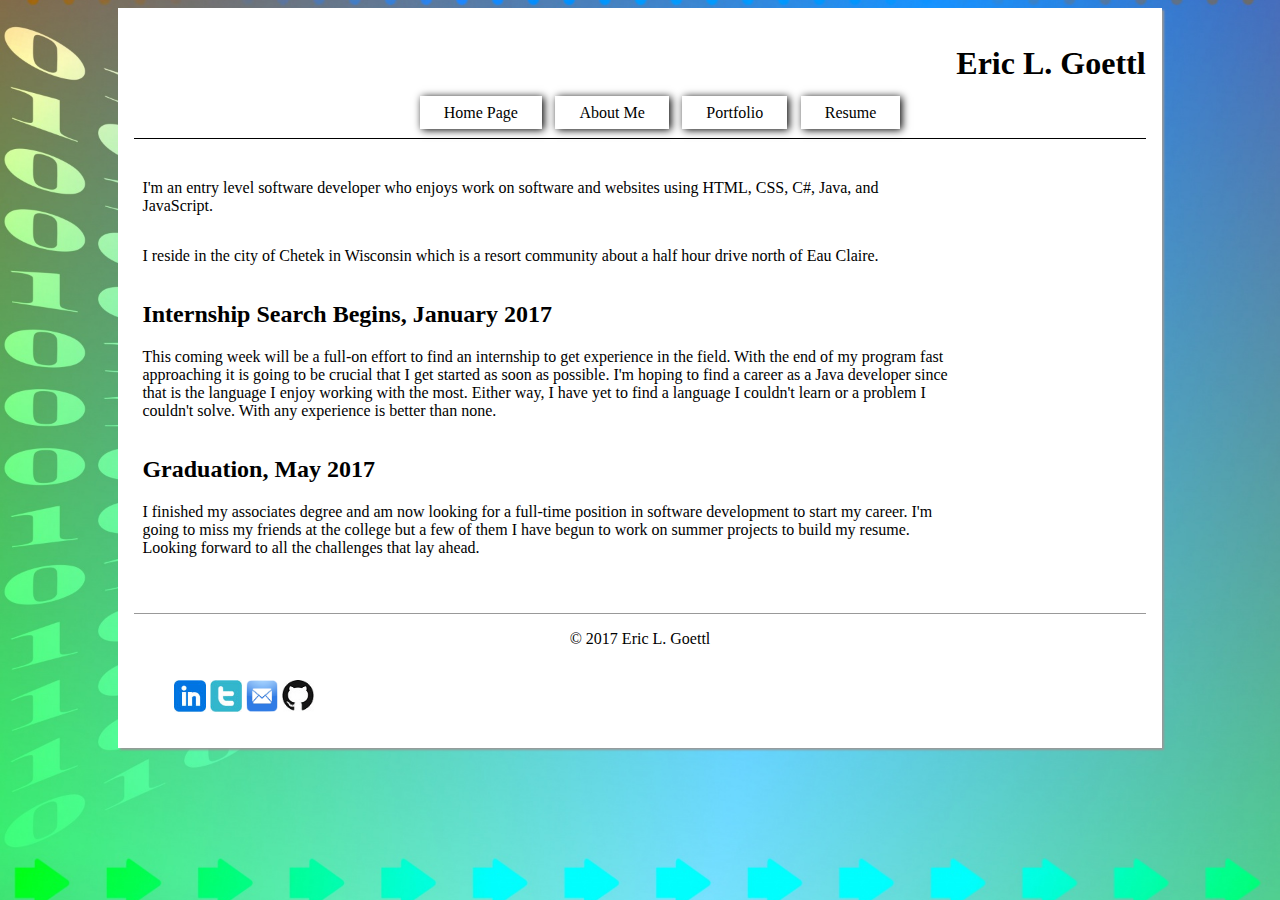
<file: index.html>
<!DOCTYPE html>
<html lang = "en-US">
  <head>
    <title>Eric Goettl Professional Software Developer</title>
    <meta charset="utf-8">
    <meta name="description" content="Eric Lee Goettl's Professional Webpage">
    <meta name="author" content="Eric Goettl">
    <link rel="stylesheet" href="css/styles.css">
        <!-- [if lt IE 9]>
            <script src="js/iejs.js"></script>
        <![endif]-->
  </head>
  <body>
    <div id="wrapper">
      <h1>Eric L. Goettl</h1>
        <nav class="mainNav">
          <ul>
            <li><a href="index.html">Home Page</a></li>
            <li><a href="aboutme.html">About Me</a></li>
            <li><a href="portfolio.html">Portfolio</a></li>
            <li><a href="resume.html">Resume</a></li>
          </ul>
        </nav>
        <main>
          <section>
            <p>I'm an entry level software developer who enjoys work on software and websites using HTML, CSS, C#, Java, and JavaScript.</p>
            <p>I reside in the city of Chetek in Wisconsin which is a resort community about a half hour drive north of Eau Claire.</p>
            <h2>Internship Search Begins, January 2017</h2>
            <p>This coming week will be a full-on effort to find an internship to get experience in the field.  With the end of my program fast approaching it is going to be crucial that I get started as soon as possible.  I'm hoping to find a career as a Java developer since that is the language I enjoy working with the most.  Either way, I have yet to find a language I couldn't learn or a problem I couldn't solve.  With any experience is better than none.</p>
            <h2>Graduation, May 2017</h2>
            <p>I finished my associates degree and am now looking for a full-time position in software development to start my career.  I'm going to miss my friends at the college but a few of them I have begun to work on summer projects to build my resume.  Looking forward to all the challenges that lay ahead.</p>
          </section>
          
        </main>
      <footer>
          <p>&copy; 2017 Eric L. Goettl</p>
          <ul class="contactLinks">
             <li><a href="https://www.linkedin.com/in/eric-goettl-9a3058107"><img src="images/linkedIn.png" alt="LinkedIn link"></a></li>
            <li><a href="https://twitter.com/eric_goettl"><img src="images/Twitter.png" alt="Twitter"></a></li>
            <li><a href="mailto:eric.l.goettl@gmail.com"><img src="images/email%20trans.png" alt="Twitter"></a></li>
            <li><a href="https://github.com/goettleric"><img src="images/github_icon.jpg" alt="Github"></a></li>
          </ul>
        </footer>
      </div>
    </body>
</html>
</file>
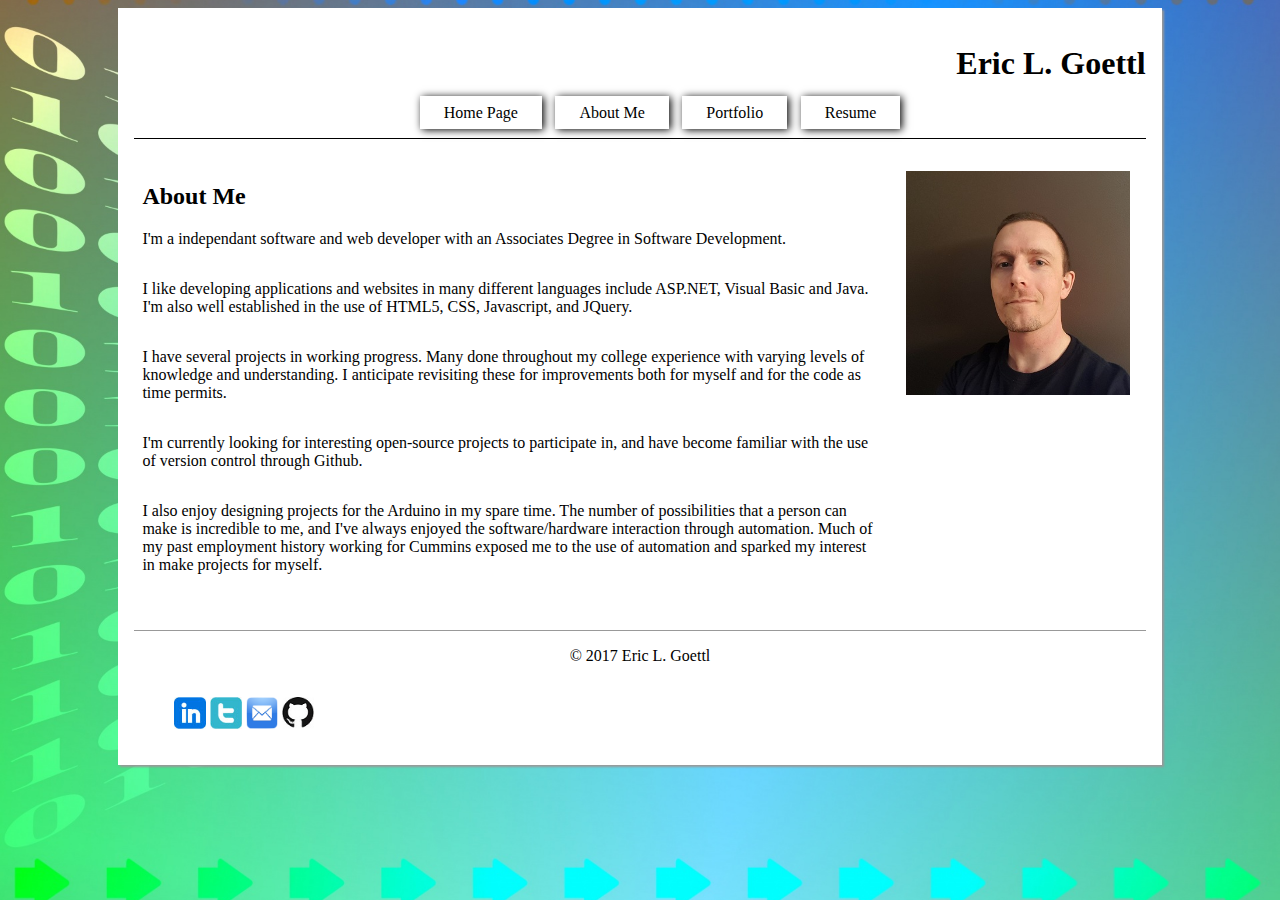
<file: aboutme.html>
<!DOCTYPE html>
<html lang = "en-US">
  <head>
    <title>Eric Goettl Professional Software Developer</title>
    <meta charset="utf-8">
    <meta name="description" content="Eric Lee Goettl's Professional Webpage">
    <meta name="author" content="Eric Goettl">
    <link rel="stylesheet" href="css/styles.css">
        <!-- [if lt IE 9]>
            <script src="js/iejs.js"></script>
        <![endif]-->
  </head>
  <body>
    <div id="wrapper">
      <h1>Eric L. Goettl</h1>
        <nav class="mainNav">
            <ul>
              <li><a href="index.html">Home Page</a></li>
              <li><a href="aboutme.html">About Me</a></li>
              <li><a href="portfolio.html">Portfolio</a></li>
              <li><a href="resume.html">Resume</a></li>
            </ul>
          </nav>
        <main>
          <section>
            <h2>About Me</h2>
            <p>I'm a independant software and web developer with an Associates Degree in Software Development.</p>
            <p>I like developing applications and websites in many different languages include ASP.NET, Visual Basic and Java.  I'm also well established in the use of HTML5, CSS, Javascript, and JQuery.</p>
            <p>I have several projects in working progress.  Many done throughout my college experience with varying levels of knowledge and understanding.  I anticipate revisiting these for improvements both for myself and for the code as time permits.</p>
            <p>I'm currently looking for interesting open-source projects to participate in, and have become familiar with the use of version control through Github.</p>
            <p>I also enjoy designing projects for the Arduino in my spare time.  The number of possibilities that a person can make is incredible to me, and I've always enjoyed the software/hardware interaction through automation.  Much of my past employment history working for Cummins exposed me to the use of automation and sparked my interest in make projects for myself.</p>
          </section>
          <img class="selfPic" src="images/eric_goettl.jpg" alt="Eric's Picture">
        </main>
        <footer>
          <p>&copy; 2017 Eric L. Goettl</p>
          <ul class="contactLinks">
             <li><a href="https://www.linkedin.com/in/eric-goettl-9a3058107"><img src="images/linkedIn.png" alt="LinkedIn link"></a></li>
            <li><a href="https://twitter.com/eric_goettl"><img src="images/Twitter.png" alt="Twitter"></a></li>
            <li><a href="mailto:eric.l.goettl@gmail.com"><img src="images/email%20trans.png" alt="Twitter"></a></li>
            <li><a href="https://github.com/goettleric"><img src="images/github_icon.jpg" alt="Github"></a></li>
          </ul>
        </footer>
      </div>
    </body>
</html>
</file>
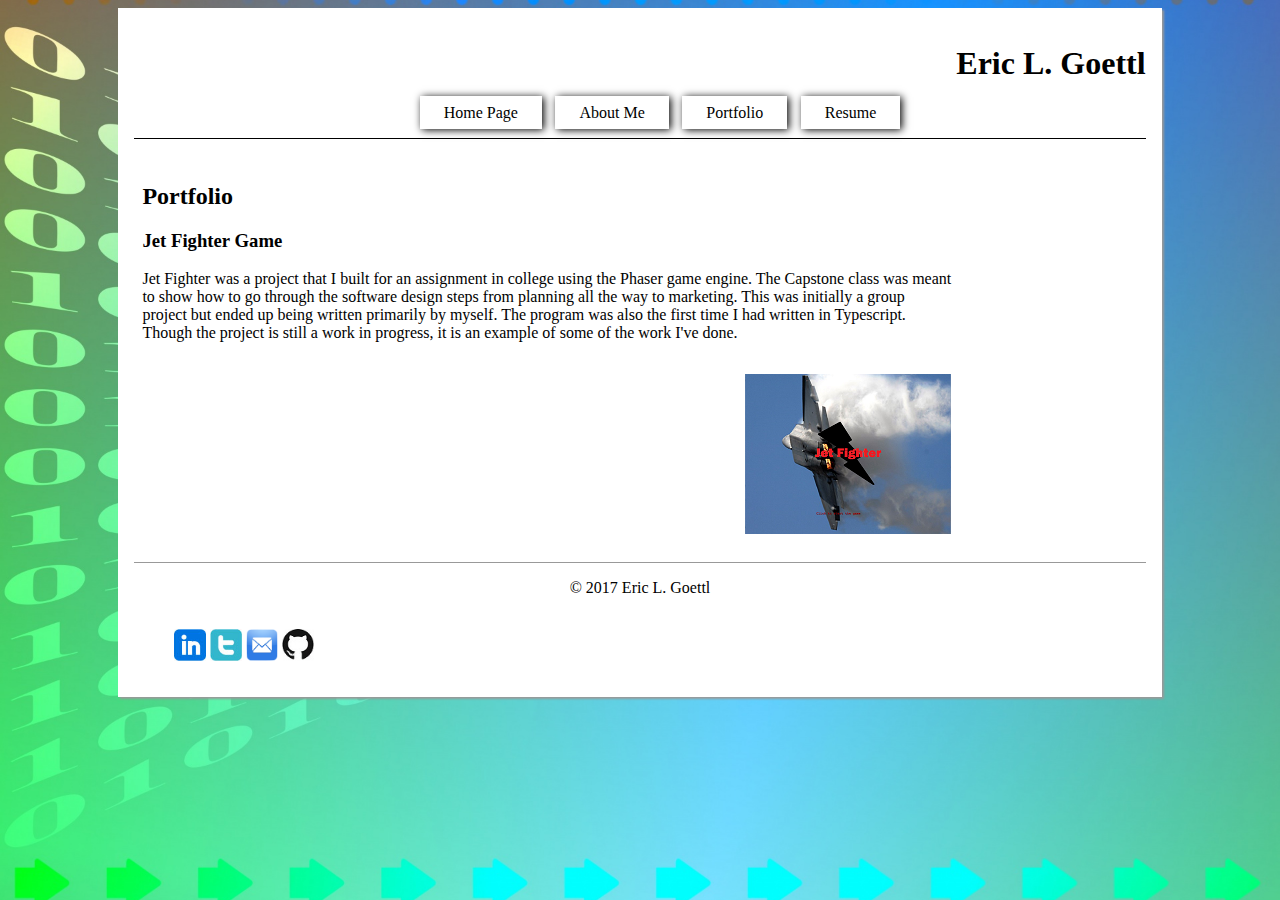
<file: portfolio.html>
<!DOCTYPE html>
<html lang = "en-US">
  <head>
    <title>Eric Goettl Professional Software Developer</title>
    <meta charset="utf-8">
    <meta name="description" content="Eric Lee Goettl's Professional Webpage">
    <meta name="author" content="Eric Goettl">
    <link rel="stylesheet" href="css/styles.css">
        <!-- [if lt IE 9]>
            <script src="js/iejs.js"></script>
        <![endif]-->
  </head>
  <body>
    <div id="wrapper">
      <h1>Eric L. Goettl</h1>
        <nav class="mainNav">
          <ul>
            <li><a href="index.html">Home Page</a></li>
            <li><a href="aboutme.html">About Me</a></li>
            <li><a href="portfolio.html">Portfolio</a></li>
            <li><a href="resume.html">Resume</a></li>
          </ul>
        </nav>
        <main>
          <section>
            <h2>Portfolio</h2>
              <h3>Jet Fighter Game</h3>
                <p>Jet Fighter was a project that I built for an assignment in college using the Phaser game engine.  The Capstone class was meant to show how to go through the software design steps from planning all the way to marketing.  This was initially a group project but ended up being written primarily by myself.  The program was also the first time I had written in Typescript.  Though the project is still a work in progress, it is an example of some of the work I've done.</p>
              <a class="jet" href="https://github.com/goettleric/Jet-Phaser-Game"><img src="/images/JetFighterHome.png"></a>
          </section>
        </main>
      <footer>
          <p>&copy; 2017 Eric L. Goettl</p>
          <ul class="contactLinks">
            <li><a href="https://www.linkedin.com/in/eric-goettl-9a3058107"><img src="images/linkedIn.png" alt="LinkedIn link"></a></li>
            <li><a href="https://twitter.com/eric_goettl"><img src="images/Twitter.png" alt="Twitter"></a></li>
            <li><a href="mailto:eric.l.goettl@gmail.com"><img src="images/email%20trans.png" alt="Twitter"></a></li>
            <li><a href="https://github.com/goettleric"><img src="images/github_icon.jpg" alt="Github"></a></li>
          </ul>
        </footer>
      </div>
    </body>
</html>
</file>
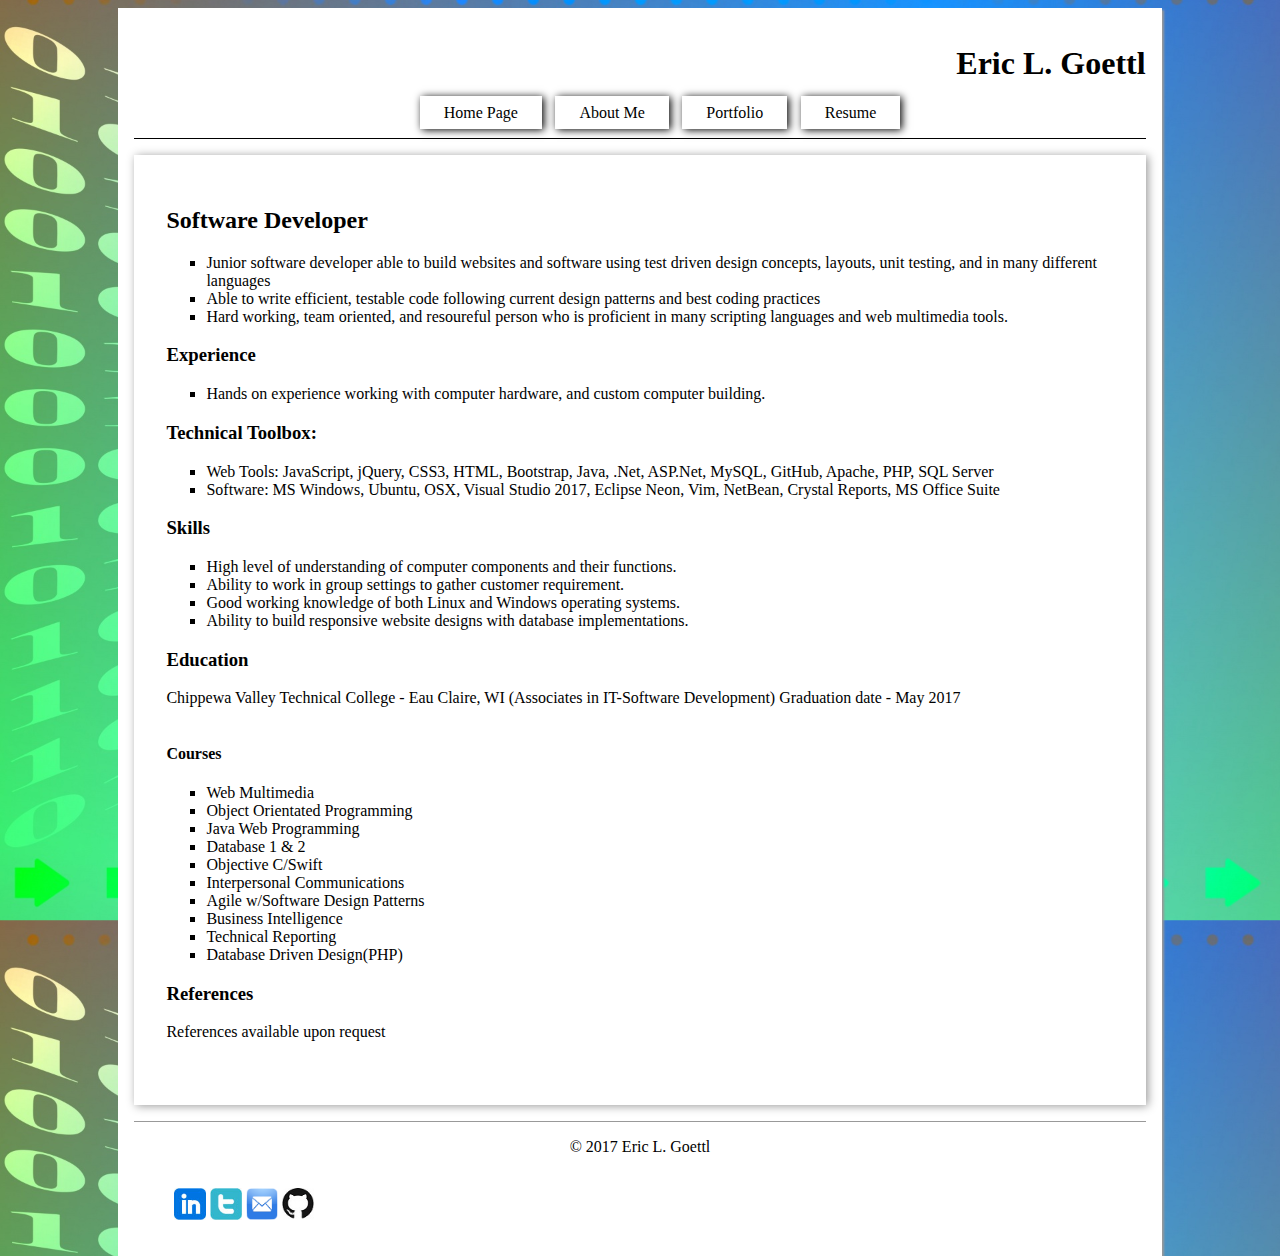
<file: resume.html>
<!DOCTYPE html>
<html lang="en-Us">
  <head>
    <title>Eric Goettl</title>
    <meta charset="utf-8">
    <meta name="description" content="Eric Lee Goettl's Resume' Page">
    <meta name="author" content="Eric Goettl">
    <link rel="stylesheet" href="css/styles.css">
        <!-- [if lt IE 9]>
            <script src="js/iejs.js"></script>
        <![endif]-->
  </head>
  <body>
      <div id="wrapper">
        <h1>Eric L. Goettl</h1>
          <nav class="mainNav">
            <ul>
              <li><a href="index.html">Home Page</a></li>
              <li><a href="aboutme.html">About Me</a></li>
              <li><a href="portfolio.html">Portfolio</a></li>
              <li><a href="resume.html">Resume</a></li>
            </ul>
          </nav>
        <main>
        <section id="resume">
          <h2>Software Developer</h2>
            <ul>
              <li>Junior software developer able to build websites and software using test driven design concepts, layouts, unit testing, and in many different languages</li>
              <li>Able to write efficient, testable code following current design patterns and best coding practices</li>
              <li>Hard working, team oriented, and resoureful person who is proficient in many scripting languages and web multimedia tools.</li>
            </ul>
          <h3>Experience</h3>
            <ul>
              <li>Hands on experience working with computer hardware, and custom computer building.</li> 
            </ul>
          <h3>Technical Toolbox:</h3>
            <ul>
              <li>Web Tools: JavaScript, jQuery, CSS3, HTML, Bootstrap, Java, .Net, ASP.Net, MySQL, GitHub, Apache, PHP, SQL Server</li>
              <li>Software: MS Windows, Ubuntu, OSX, Visual Studio 2017, Eclipse Neon, Vim, NetBean, Crystal Reports, MS Office Suite</li>
            </ul>
          <h3>Skills</h3>
            <ul>
              <li>High level of understanding of computer components and their functions.</li>
              <li>Ability to work in group settings to gather customer requirement.</li>
              <li>Good working knowledge of both Linux and Windows operating systems.</li>
              <li>Ability to build responsive website designs with database implementations.</li>
            </ul>
          <h3>Education</h3>
            <p>Chippewa Valley Technical College - Eau Claire, WI (Associates in IT-Software Development) Graduation date - May 2017 </p>
            <h4>Courses</h4>
              <ul>
                <li>Web Multimedia</li>
                <li>Object Orientated Programming</li>
                <li>Java Web Programming</li>
                <li>Database 1 & 2</li>
                <li>Objective C/Swift</li>
                <li>Interpersonal Communications</li>
                <li>Agile w/Software Design Patterns</li>
                <li>Business Intelligence</li>
                <li>Technical Reporting</li>
                <li>Database Driven Design(PHP)</li>
              </ul>
          <h3>References</h3>
           <p>References available upon request</p>
        </section>
        </main>
      <footer>
        <p>&copy; 2017 Eric L. Goettl</p>
        <ul class="contactLinks">
           <li><a href="https://www.linkedin.com/in/eric-goettl-9a3058107"><img src="images/linkedIn.png" alt="LinkedIn link"></a></li>
            <li><a href="https://twitter.com/eric_goettl"><img src="images/Twitter.png" alt="Twitter"></a></li>
            <li><a href="mailto:eric.l.goettl@gmail.com"><img src="images/email%20trans.png" alt="Twitter"></a></li>
            <li><a href="https://github.com/goettleric"><img src="images/github_icon.jpg" alt="Github"></a></li>
        </ul>
      </footer>
    </div>
  </body>
</html>
</file>
<file: css/styles.css>
html {
  margin: auto;
  padding: 0rem;
  height: 100%;
  background-image: url(../images/world-map-background-1448020488w5o.jpeg);
  background-repeat: repeat;
  background-position: center;
  background-size: cover;
}

h1 {
  text-align: right;
}

 #wrapper {
  position: relative;
  margin: auto;
  padding: 1rem;
  width: 80%;
  height: 100%;
  background-color: #fff;
  box-shadow: 2px 2px 2px #999;
}

.mainNav {
  margin: auto;
  max-width: 100%;
  text-align: center;
  list-style: none;
  border-bottom: 1px solid #000;
}

.mainNav li {
  margin: .3rem;
  display: inline;
  padding: .5rem;
  box-shadow: 2px 1px 8px #000;
}

.mainNav li:hover {
  background-color:skyblue;
  box-shadow: none;
}

.mainNav a {
  color: #000;
  padding: 0rem 1rem;
  text-decoration: none;
}

.mainNav a:hover {
  color: blue;
}

.mainNav a:visited {
  color: green;
}

main {
  display: flex;
  margin: 1rem auto;
}

.selfPic {
  padding: 1rem;
  width: auto;
  height: 14rem;
}

section {
  width: 80%;
  padding: .5rem;
  float:left;
  
}

#resume {
  margin: auto;
  width: auto;
  padding: 2rem;
  box-shadow: 2px 1px 9px #999;
  border: 1px solid 777;
}

h2 {
  text-align: left;
}

p {
  padding-bottom: 1rem;
}

ul li {
  list-style: square;
}


.contactLinks img {
  width: 32px;
  height: 32px;
}

.jet {
  float: right;
  clear:both;
}

footer {
  position: relative;
  
  border-top: 1px solid #999;
}

footer p {
  text-align: center;
}

.contactLinks li {
  list-style: none; 
  display: inline;
  padding-bottom: 2rem;
  
}

.contactLinks img:hover {
  width: 36px;
  height: 36px;
  
}

@media only screen
  and (min-width:1024px) {
    
}

@media only screen 
  and (min-width:360px)
  and (max-width:720px) {
  
  .mainNav li {
    display: block;
    margin: 1rem 2rem 0rem 0rem;
    padding: .4rem;
  }
  
    .selfPic {
      display: none;
    }
    
 
}

@media only screen
  and (max-width: 360px) {
  
  #wrapper {
    width: 100%;
    padding: 0rem;
    box-shadow: none;
  }
  
  h1 {
    text-align: center;
  }
  
  .mainNav li {
    display: block;
    margin-right: 2.2rem;
    margin-bottom: 1rem;
  }
  
  section {
    margin: .5rem;
    width: auto;
  }
  
  .selfPic {
    display: none;
  }
}
</file>
